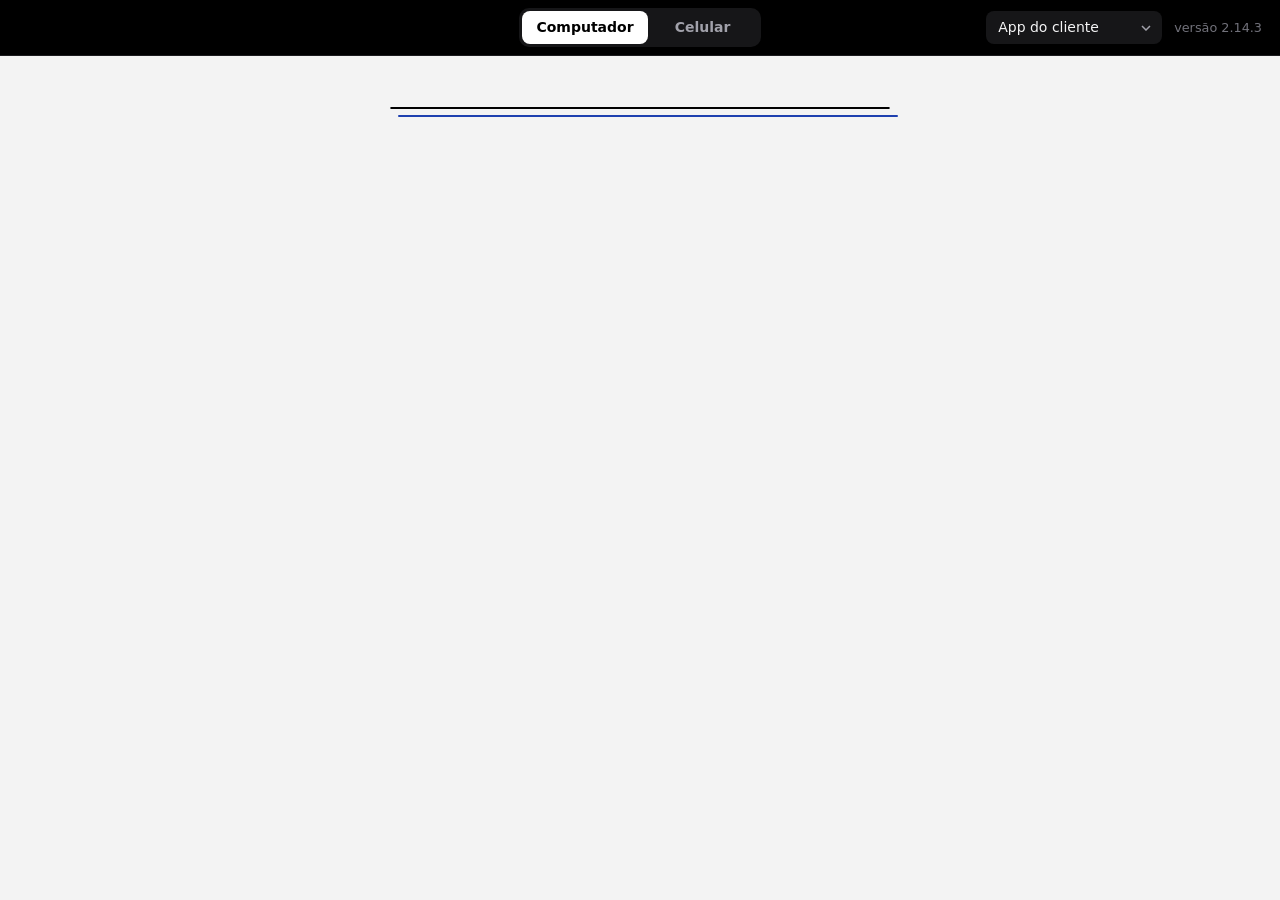
<file: teste.html>
<!doctype html>
<html lang="pt-BR">
<head>
  <meta charset="utf-8">
  <meta name="viewport" content="width=device-width, initial-scale=1">
  <meta http-equiv="Content-Security-Policy" content="
    default-src 'none';
    script-src 'self';
    style-src 'self';
    img-src 'self' data:;
    connect-src 'self';
    frame-src 'self';
    base-uri 'none';
    form-action 'none';
  ">
  <title>DiaristaExpress</title>
  <link rel="stylesheet" href="./teste.css?v=2.14.3">
</head>
<body class="modo-computador">
  <header class="barra">
    <!-- Sem marca aqui: o proprio app ja' mostra o nome logo abaixo. -->
    <span></span>

    <div class="alternar" role="group" aria-label="Como ver o app">
      <button type="button" data-modo="computador">Computador</button>
      <button type="button" data-modo="celular">Celular</button>
    </div>

    <div class="barra__fim">
      <label class="escolha">
        <span class="visualmente-oculto">Qual app</span>
        <select id="qual-app">
          <option value="cliente">App do cliente</option>
          <option value="diarista">App do profissional</option>
        </select>
      </label>
      <button type="button" id="novidade" class="novidade" hidden>Atualizar</button>
      <button type="button" id="versao" class="versao" title="Procurar versão nova">versão ...</button>
    </div>
  </header>

  <main class="vista">
    <div class="tela">
      <iframe id="quadro" title="DiaristaExpress"></iframe>
    </div>
  </main>

  <script src="./teste.js?v=2.14.3"></script>
</body>
</html>
</file>
<file: teste.css>
/* teste.css - pagina de teste do DiaristaExpress no computador.
   Uma vista por vez (computador OU celular); a barra fica discreta e com a
   mesma cara do app: preto, o quadrado azul da casa, texto simples. */
:root { color-scheme: dark; }
* { box-sizing: border-box; }
html, body { height: 100%; margin: 0; }
body {
  display: flex;
  flex-direction: column;
  background: #000;
  color: #f4f4f5;
  font: 14px/1.4 system-ui, -apple-system, "Segoe UI", Roboto, sans-serif;
}
button, select { font: inherit; color: inherit; }
.visualmente-oculto { position: absolute; width: 1px; height: 1px; overflow: hidden; clip: rect(0 0 0 0); white-space: nowrap; }

/* --- barra ------------------------------------------------------------- */
.barra {
  display: grid;
  grid-template-columns: 1fr auto 1fr;
  align-items: center;
  gap: 16px;
  height: 56px;
  padding: 0 16px;
  border-bottom: 1px solid #1c1c1f;
}
.marca { display: inline-flex; align-items: center; gap: 10px; color: #fff; text-decoration: none; font-weight: 800; font-size: 1.05rem; letter-spacing: -.02em; }
.marca b { color: #8fb4ff; font-weight: 800; }
.marca__sinal { width: 30px; height: 30px; padding: 6px; border-radius: 9px; background: #1e40af; fill: none; stroke: #fff; stroke-width: 2; stroke-linejoin: round; }

.alternar { display: flex; padding: 3px; border-radius: 10px; background: #161618; }
.alternar button {
  min-width: 110px;
  padding: 7px 14px;
  border: 0;
  border-radius: 8px;
  background: none;
  color: #a1a1aa;
  font-weight: 600;
  cursor: pointer;
  transition: background .15s, color .15s;
}
.alternar button:hover { color: #fff; }
.alternar button[aria-pressed="true"] { background: #fff; color: #000; }

.barra__fim { display: flex; align-items: center; justify-content: flex-end; gap: 10px; }
.escolha select {
  appearance: none;
  padding: 7px 30px 7px 12px;
  border: 0;
  border-radius: 8px;
  background: #161618 url("data:image/svg+xml,%3Csvg xmlns='http://www.w3.org/2000/svg' width='10' height='6'%3E%3Cpath d='M1 1l4 4 4-4' fill='none' stroke='%23a1a1aa' stroke-width='1.5'/%3E%3C/svg%3E") no-repeat right 11px center;
  cursor: pointer;
}
.novidade {
  padding: 7px 12px;
  border: 0;
  border-radius: 8px;
  background: #1e40af;
  color: #fff;
  font-weight: 700;
  cursor: pointer;
}
.novidade[hidden] { display: none; }
.versao { padding: 4px 2px; border: 0; background: none; color: #71717a; font-size: .8rem; cursor: pointer; }
.versao:hover { color: #d4d4d8; }

/* --- vista --------------------------------------------------------------- */
.vista { flex: 1; min-height: 0; position: relative; display: grid; place-items: center; overflow: hidden; }
.tela { overflow: hidden; background: #000; }
.tela iframe { display: block; width: 100%; height: 100%; border: 0; }

/* Computador: o app ocupa a janela inteira, como no site. */
.modo-computador .tela { position: absolute; inset: 0; }

/* Celular: um aparelho so', no tamanho real quando cabe. */
.modo-celular .vista { background: #0e0e10; }
.modo-celular .tela {
  width: 390px;
  height: 844px;
  border-radius: 34px;
  box-shadow: 0 0 0 1px #2a2a2e, 0 0 0 10px #18181b, 0 0 0 11px #2a2a2e;
  /* Centro por posicao, nao pela grade: antes da escala o aparelho e' maior
     que a janela, e a grade o alinhava pelo topo (sobrava 38 px embaixo). */
  position: absolute;
  top: 50%;
  left: 50%;
  margin: -422px 0 0 -195px;
  transform-origin: center;
}

@media (max-width: 760px) {
  .barra { grid-template-columns: auto 1fr; }
  .alternar { display: none; }
}
</file>
